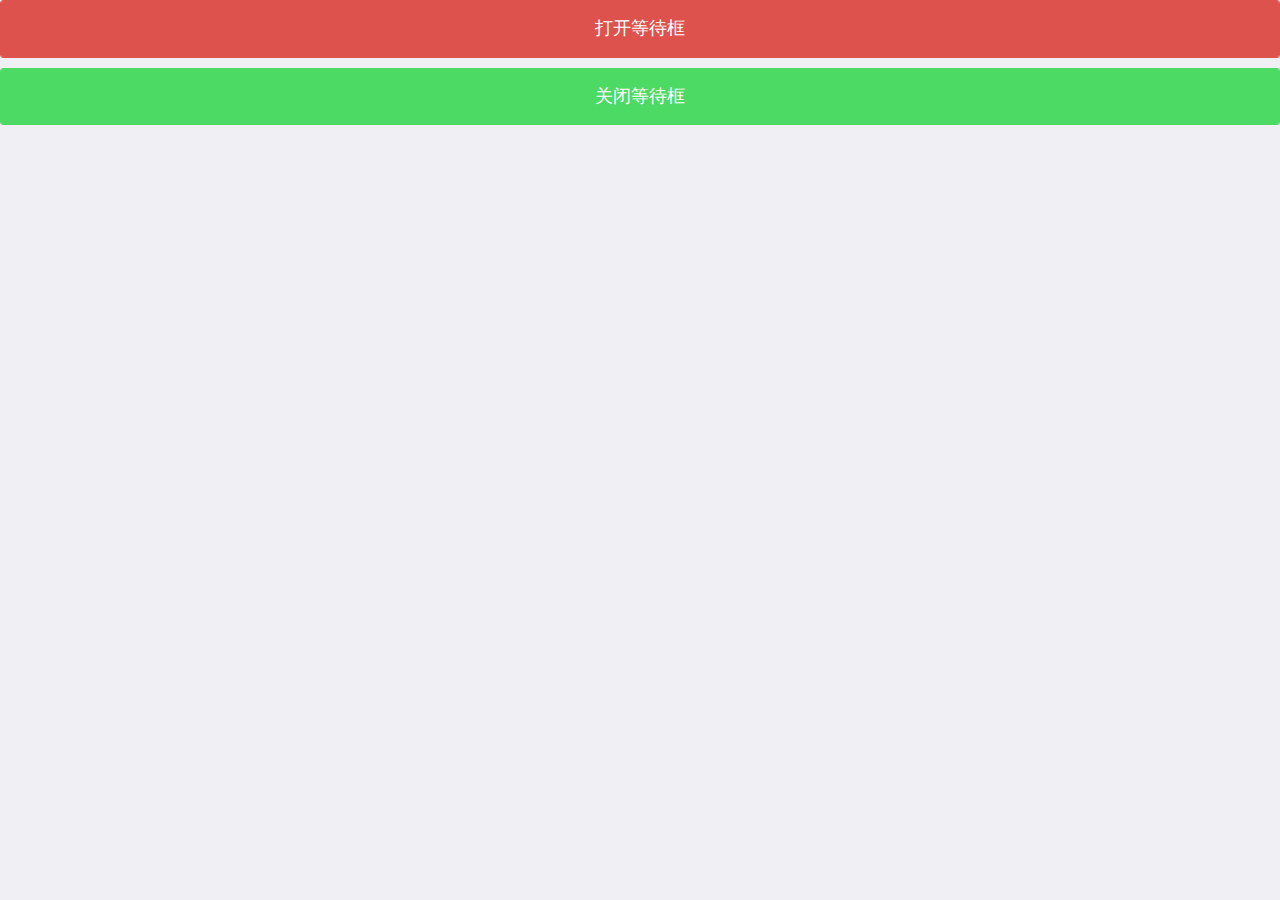
<file: tzgg-app-web/src/main/webapp/page/test.html>
<!DOCTYPE html>
<html>

	<head>
		<meta charset="utf-8">
		<title>Hello MUI</title>
		<meta name="viewport" content="width=device-width, initial-scale=1,maximum-scale=1,user-scalable=no">
		<meta name="apple-mobile-web-app-capable" content="yes">
		<meta name="apple-mobile-web-app-status-bar-style" content="black">

		<link rel="stylesheet" href="../plugin/mui/css/mui.min.css">
		<link rel="stylesheet" href="../plugin/mui/css/mui.expand.css">
		<style>
		</style>
		<script type="text/javascript" src="../js/base/jquery-1.11.3.min.js"></script>
		<script src="../plugin/mui/js/mui.js"></script>
		<script src="../plugin/mui/js/mui.expand.js"></script>
	</head>

	<body>
		<div class="mui-content">
			<a href="javascript:open();" class="mui-btn mui-btn-danger mui-btn-block">打开等待框</a>
			<a href="javascript:close();" class="mui-btn mui-btn-success mui-btn-block">关闭等待框</a>
		</div>
	</body>
	
	<script>
			function open(){
				mui.showWaiting('加载中...');
			}
			function close(){
				mui.hideWaiting();
			}
	</script>
</html>
</file>
<file: tzgg-app-web/src/main/webapp/plugin/mui/css/mui.expand.css>
/*
*ajax loading
*/
.loading-backdrop{
	background: rgba(0,0,0,.1);
}
.mui-loading-inner{
	background-color: #000;
	color: #fff;
	width: 110px;
	margin: auto;
	border-radius: 10px;
	padding:15px;
	font-size: 14px;
	font-family: 'Microsoft YaHei';
}
#loading div{
    width: 20px;
    height: 20px;
    background: #fff;
    -moz-border-radius: 20px;
    -webkit-border-radius: 20px;
    position: absolute;
    left: 15px;
    top: 15px;
    -moz-box-shadow: #fff 0 0 4px;
    -webkit-box-shadow: #fff 0 0 4px;
}
#loading{
	position: relative;
	width: 50px;
	height: 50px;
	margin:	auto;
	-moz-border-radius: 50px;
	-webkit-border-radius: 50px;
	-moz-transform: scale(0.3);
	-webkit-transform: scale(0.3);
	-webkit-animation-name: rotateThis;
	-webkit-animation-duration: 2s;
	-webkit-animation-iteration-count: infinite;
	-webkit-animation-timing-function: linear;
}
.bar1 {
	-moz-transform: rotate(0deg) translate(0, -40px);
	-webkit-transform: rotate(0deg) translate(0, -40px);
	opacity: 0.12;
}
.bar2 {
	-moz-transform: rotate(45deg) translate(0, -40px);
	-webkit-transform: rotate(45deg) translate(0, -40px);
	opacity: 0.25;
}
.bar3 {
	-moz-transform: rotate(90deg) translate(0, -40px);
	-webkit-transform: rotate(90deg) translate(0, -40px);
	opacity: 0.37;
}
.bar4 {
    -moz-transform: rotate(135deg) translate(0, -40px);
    -webkit-transform: rotate(135deg) translate(0, -40px);
    opacity: 0.50;
}

.bar5 {
    -moz-transform: rotate(180deg) translate(0, -40px);
    -webkit-transform: rotate(180deg) translate(0, -40px);
    opacity: 0.62;
}

.bar6 {
    -moz-transform: rotate(225deg) translate(0, -40px);
    -webkit-transform: rotate(225deg) translate(0, -40px);
    opacity: 0.75;
}

.bar7 {
    -moz-transform: rotate(270deg) translate(0, -40px);
    -webkit-transform: rotate(270deg) translate(0, -40px);
    opacity: 0.87;
}

.bar8 {
    -moz-transform: rotate(315deg) translate(0, -40px);
    -webkit-transform: rotate(315deg) translate(0, -40px);
    opacity: 1;
}
</file>
